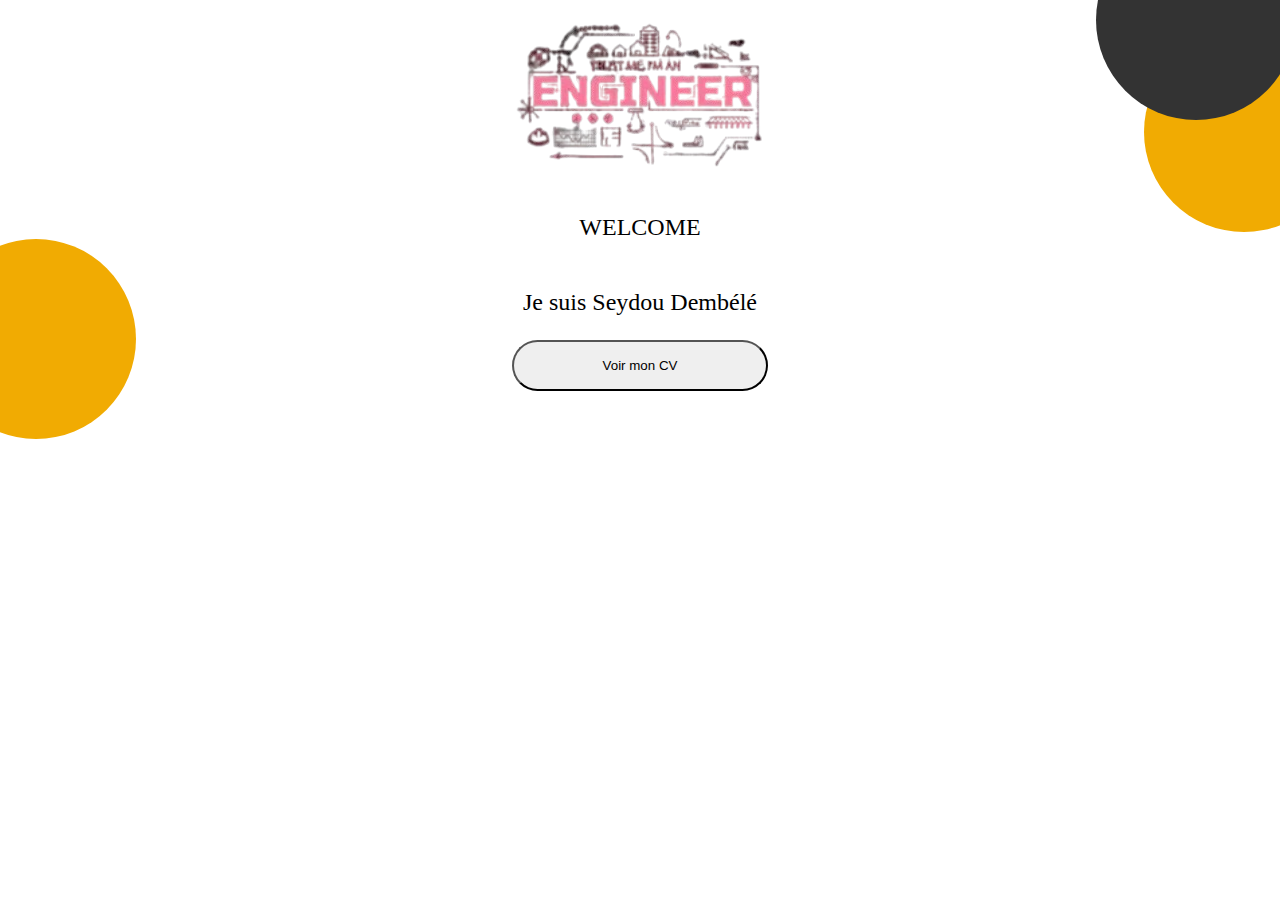
<file: index.html>
<!DOCTYPE html>
<html lang="en">
  <head>
    <meta charset="UTF-8" />
    <meta name="viewport" content="width=device-width, initial-scale=1.0" />
    <link rel="stylesheet" href="styles.css" />
    <title>Document</title>
  </head>
  <body>
    <main id="main">
      <div class="circle black-circle"></div>
      <div class="circle yellow-circle"></div>
      <section class="section">
        <img src="img/engeneer.png" alt="" />
        <p class="paragraphe welcome">WELCOME</p>
        <p class="paragraphe">Je suis Seydou Dembélé</p>
        <a href="cv.html"> <button class="btn">Voir mon CV</button></a>
      </section>

      <div class="circle yellow-circle-bottom"></div>
    </main>
  </body>
</html>
</file>
<file: styles.css>
:root {
  --bg-color: yellow;
}
body {
  margin: 0px;
  padding: 0px;
  display: flex;
  justify-content: center;
  align-items: start;
  height: 100%;
  width: 100%;

  position: relative;
}

.section {
  display: flex;
  flex-direction: column;
  justify-content: center;
  align-items: center;
}
a {
  display: block;
}
.btn {
  padding: 1rem;
  width: 20vw;
  border-radius: 50px;
}
.btn:hover {
  background-color: #caa717;
  padding: 1.5rem;
  color: #000;
  width: 23vw;
  cursor: pointer;
  box-shadow: 0 0 30px #090804;
}
.paragraphe {
  font-size: 1.5rem;
  text-align: center;
  font-family: "Times New Roman", Times, serif;
}
.circle {
  width: 200px;
  height: 200px;
  border-radius: 50%;
  background-color: #f1ab02;
  display: flex;
  justify-content: center;
  align-items: center;
}
.yellow-circle {
  background-color: #333333;
  position: absolute;
  top: -5rem;
  right: -1rem;
}
.black-circle {
  background-color: #f1ab02;
  position: absolute;
  top: 2rem;
  right: -4rem;
}
.yellow-circle-bottom {
  position: absolute;
  bottom: -3rem;
  left: -4rem;
}
@media (max-width: 512px) {
  .circle {
    width: 150px;
    height: 150px;
    border-radius: 50%;
    background-color: #f1ab02;
    display: flex;
    justify-content: center;
    align-items: center;
  }
  .yellow-circle {
    background-color: #333333;
    position: fixed;
    top: -5rem;
    right: -1rem;
  }
  .black-circle {
    background-color: #f1ab02;
    position: fixed;
    top: 2rem;
    right: -4rem;
  }
  .yellow-circle-bottom {
    position: fixed;
    bottom: 2rem;
    left: -1rem;
  }
  /* #main {
    height: 100vw;
    display: flex;
    flex-direction: column;
    justify-content: center;
    align-items: center;
  } */
  .btn {
    padding: 1rem;
    width: 50vw;
    border-radius: 50px;
  }
  /* ----------------------CV Media------------------------------ */
  /* .hidden {
    visibility: hidden;
  } */
  .option {
    display: flex;
    flex-direction: column;
    justify-content: center;
    align-items: center;
  }
  .cv-design {
    width: 100vw;
    height: 100vh;
  }
  .cv-body {
    width: 100vw;
    display: flex;
    flex-direction: column;
    justify-content: center;
    align-items: center;
    overflow-x: hidden;
  }
}
/* ----------------------CV---------------------------- */

.cv-design {
  position: relative;

  max-width: 794px; /* 21cm à 96dpi ≈ 794px */
  aspect-ratio: 210 / 297;
  background-color: white;
  box-shadow: 0 0 10px rgba(0, 0, 0, 0.1);
  padding: 0rem;
  overflow: hidden;
  height: 1123px;

  display: flex;
}
.infos {
  position: relative;
  width: 40%;

  background-color: #333333;
}
.details {
  width: 70%;
  background-color: white;
  padding-left: 15px;
  position: relative;
}
.cv-body {
  display: flex;
  justify-content: center;
  align-items: start;
}

.triangle-rectangle {
  position: absolute;
  top: 0;
  left: 0;
  width: 0;
  height: 0;
  border-top: 135px solid var(--bg-color);
  border-left: 135px solid var(--bg-color);
  border-right: 135px solid transparent;
  border-bottom: 135px solid transparent;
}
.name {
  height: 8%;
  width: 100%;
  background-color: grey;
  display: flex;
  flex-direction: column;
  justify-content: space-around;
  align-items: center;
  gap: 0.5rem;
  margin-top: 1rem;
}
.name p {
  margin: 0;
}
.img-model {
  position: absolute;
  top: 3%;
  left: 25%;
  border-top-left-radius: 50px;
  border-top-right-radius: 50px;
  border-bottom-left-radius: 50px;
}
.img-model:hover {
  position: absolute;
  top: 3%;
  left: 25%;
  border-top-left-radius: 100px;
  border-top-right-radius: 100px;
  border-bottom-left-radius: 100px;
}
.image:hover {
  z-index: 5;

  border-top-left-radius: 100px;
  border-top-right-radius: 100px;
  border-bottom-right-radius: 100px;
}
.image {
  z-index: 5;

  border-top-left-radius: 50px;
  border-top-right-radius: 50px;
  border-bottom-right-radius: 50px;
}

.white-color {
  color: white;
}

.rounded-circle {
  width: 30px;
  height: 30px;
  background-color: #f1ab02;
  border-radius: 50%;
  margin-right: 15px;
  display: flex;
  justify-content: center;
  align-items: center;
}
.details-section {
  display: flex;
  flex-direction: column;
  justify-content: start;
  align-items: start;
  margin-right: 30px;
}
.details-section p {
  margin: 0;
}

.line {
  width: 4px;
  height: 100%;

  background-color: black;
  position: absolute;
  left: 1%;
  margin: 0 3px;
}
.line-info {
  width: 4px;
  height: 100%;
  background-color: #f1ab02;
  position: absolute;
  left: 3%;
}
.info-info {
  position: relative;
  top: 20%;
  left: 10%;
}
.make-line {
  margin-right: 5px;
}
.info-align {
  display: flex;
  justify-content: start;
  align-items: center;
  gap: 2px;
}
.info-align img {
  background-color: white;
  border-radius: 50px;
  margin-right: 2px;
}
.year {
  display: flex;
  justify-content: space-between;
}
.year p {
  margin-right: 5px;
}
.align-reference {
  padding-right: 5px;
}
.languages-skill {
  display: flex;
  flex-direction: column;
  align-items: start;
  justify-content: center;
}
.yellow-name-line {
  width: 3%;
  height: 8%;
  background-color: yellow;
  border-radius: 25px;
  position: absolute;
  left: 0.5%;
  top: 1%;
}
.yellow-dot-circle {
  width: 15px;
  height: 15px;
  border-radius: 50px;
  background-color: yellow;
}
.dot-one {
  position: absolute;
  height: 3%;
  top: 10%;
  left: 0.5%;
}
.dot-two {
  position: absolute;
  height: 3%;
  left: 0.5%;
  top: 15%;
}
.dot-three {
  position: absolute;
  left: 0.5%;
  top: 20%;
}
.dot-four {
  position: absolute;
  left: 0.5%;
  top: 38%;
}
.dot-five {
  position: absolute;
  left: 0.5%;
  top: 55%;
}
.dot-six {
  position: absolute;
  height: 3%;
  left: 0.5%;
  top: 72%;
}
.dot-one-info {
  position: absolute;
  left: 0.5%;
  top: 26%;
}
.dot-two-info {
  position: absolute;
  left: 0.5%;
  top: 30%;
}
.dot-three-info {
  position: absolute;
  left: 0.5%;
  top: 36%;
}
.dot-four-info {
  position: absolute;
  left: 0.5%;
  top: 44%;
}
.dot-five-info {
  position: absolute;
  left: 0.5%;
  top: 47%;
}
.dot-six-info {
  position: absolute;
  left: 0.5%;
  top: 50%;
}
.dot-seven-info {
  position: absolute;
  left: 0.5%;
  top: 53%;
}
.dot-eight-info {
  position: absolute;
  left: 0.5%;
  top: 55%;
}
.dot-nine-info {
  position: absolute;
  left: 0.5%;
  top: 59%;
}
#download-btn {
  margin-top: 3%;
}

.center {
  display: flex;
  justify-content: center;
  align-items: center;
  gap: 5px;
}
.year {
  display: flex;
  justify-content: space-between;
  align-items: center;
}
.languages-skill {
  display: flex;
  flex-direction: column;
  align-items: start;
  justify-content: center;
  gap: 5%;
}
.progress {
  position: absolute;
  width: 100%;
  left: 30%;
}
.progress-bar {
  height: 2vh;
  width: 15vw;
  background-color: grey;
  border-radius: 25px;
  position: absolute;
  top: 0;
  left: 100%;
}

.progress-bar-yellow {
  height: 2vh;
  width: 10vw;
  background-color: var(--bg-color);
  border-radius: 25px;
  position: absolute;
  top: 0;
  left: 100%;
}

.language {
  position: relative;
  display: flex;
  align-items: center;
  justify-content: space-between;
  margin-bottom: 10px;
}

.language p {
  width: 80px;
  margin: 0;
}

.language progress {
  flex-grow: 1;
  height: 12px;
  margin-left: 15px;
}
.option {
  display: none;
  flex-direction: column;
  justify-content: start;
  align-items: center;
}

.align-color {
  display: flex;
  justify-content: center;
  align-items: center;
  margin-bottom: 5px;
}
.show-count {
  display: flex;
  justify-content: center;
  align-items: center;
  gap: 1rem;
}
.show-count span {
  font-size: 2vw;
  font-weight: bold;
}
#edit {
  margin-top: 5%;
}
</file>
